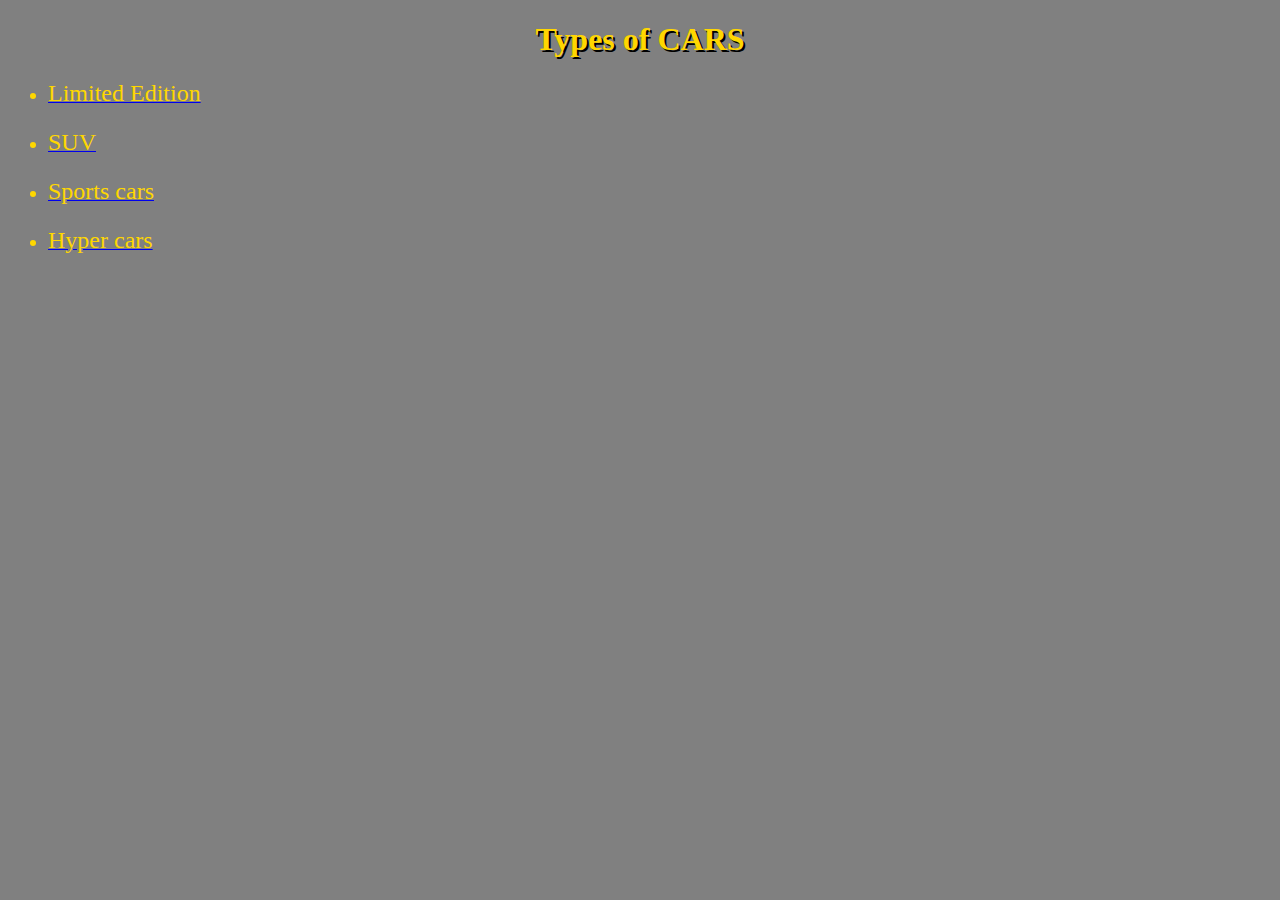
<file: leftmid.html>
<!DOCTYPE html>
<html lang="en">
<head>
    <meta charset="UTF-8">
    <meta name="viewport" content="width=device-width, initial-scale=1.0">
    <title>Document</title>
    <style>
        body{
            background-color: grey;
        }
        h1{
        text-align: center;
        color: gold;
        font-family: 'Times New Roman', Times, serif;
        text-shadow: 2px 2px black;
      }
      li{
        color: gold;
      }
      ul{
        font-size: larger;
      }
    </style>
</head>
<body>
    <h1>Types of CARS</h1>
    <ul>
        <a href="limited.html" target="right"><li><font size=5.5">Limited Edition</font></li></a>
        <br>
        <a href="SUV.html" target="right"><li><font size="5.5">SUV</font></li></a>
        <br>
        <a href="Sports.html" target="right"><li><font size="5.5">Sports cars</font></li></a>
        <br>
        <a href="hyper.html" target="right"><li><font size="5.5">Hyper cars</font></li></a>
        
    </ul>
</body>
</html>
</file>
